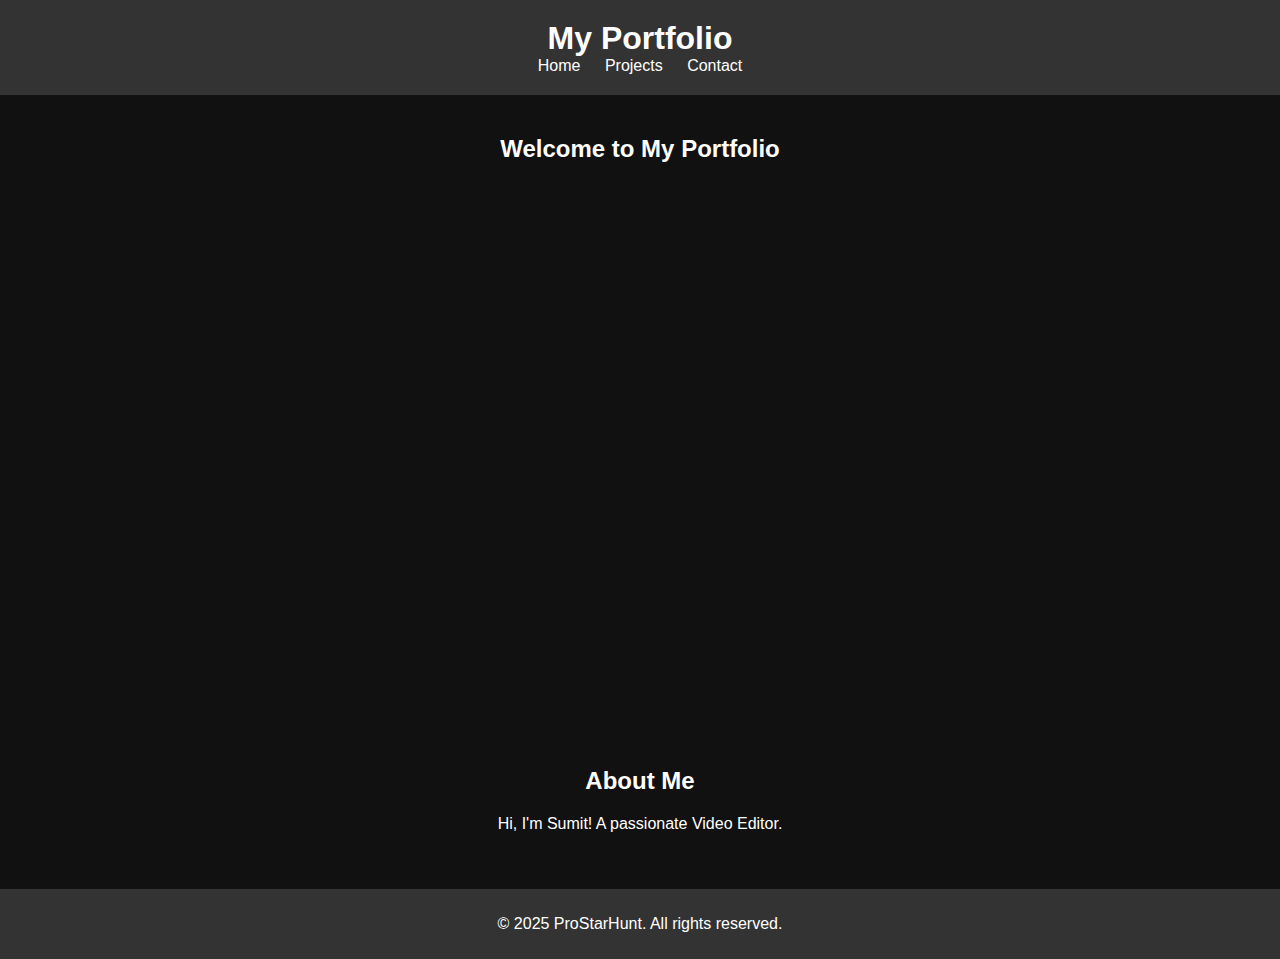
<file: index.html>
<!DOCTYPE html>
<html lang="en">
<head>
    <meta charset="UTF-8">
    <meta name="viewport" content="width=device-width, initial-scale=1.0">
    <title>My Portfolio</title>
    <link rel="stylesheet" href="style.css">
    <style>
        /* General Styles */
        body {
            font-family: Arial, sans-serif;
            margin: 0;
            padding: 0;
            text-align: center;
        }
        header {
            background: #333;
            color: white;
            padding: 20px 0;
        }
        header h1 {
            margin: 0;
        }
        nav a {
            color: white;
            margin: 0 10px;
            text-decoration: none;
        }
        nav a:hover {
            text-decoration: underline;
        }
        section {
            padding: 20px;
        }
        footer {
            background: #333;
            color: white;
            padding: 10px 0;
            margin-top: 20px;
        }

        /* Video Container */
        .video-container {
            margin: 20px 0;
        }
        .video-container iframe {
            width: 900px; /* Fixed size for desktop */
            height: 500px; /* Fixed size for desktop */
            border: none;
        }

        /* Responsive Design */
        @media (max-width: 1024px) {
            .video-container iframe {
                width: 100%; /* Responsive width for tablets */
                height: auto; /* Auto height to maintain aspect ratio */
                aspect-ratio: 16 / 9; /* Maintain 16:9 aspect ratio */
            }
        }

        @media (max-width: 768px) {
            header h1 {
                font-size: 24px; /* Smaller heading on mobile */
            }
            nav a {
                font-size: 14px; /* Smaller navigation links */
            }
            .video-container iframe {
                width: 100%; /* Full width for smaller screens */
                height: auto; /* Auto height to maintain aspect ratio */
                aspect-ratio: 16 / 9; /* Maintain 16:9 aspect ratio */
            }
        }

        @media (max-width: 480px) {
            header h1 {
                font-size: 20px; /* Even smaller heading for very small screens */
            }
            nav a {
                font-size: 12px; /* Smaller navigation links */
            }
            .video-container iframe {
                width: 100%; /* Full width for very small screens */
                height: auto; /* Auto height to maintain aspect ratio */
                aspect-ratio: 16 / 9; /* Maintain 16:9 aspect ratio */
            }
        }
    </style>
</head>
<body>
    <header>
        <h1>My Portfolio</h1>
        <nav>
            <a href="index.html">Home</a>
            <a href="portfolio.html">Projects</a>
            <a href="contact.html">Contact</a>
        </nav>
    </header>

    <section id="home">
        <h2>Welcome to My Portfolio</h2>
        <div class="video-container">
            <iframe src="https://drive.google.com/file/d/13f4Qp5gEbUDn3PNMX86NuEWz67169FPW/preview" 
                allow="autoplay">
            </iframe>
        </div>
    </section>

    <section id="about">
        <h2>About Me</h2>
        <p>Hi, I'm Sumit! A passionate Video Editor.</p>
    </section>

    <footer>
        <p>&copy; 2025 ProStarHunt. All rights reserved.</p>
    </footer>
</body>
</html>
</file>
<file: style.css>
body {
    font-family: Arial, sans-serif;
    margin: 0;
    padding: 0;
    text-align: center;
    background-color: #111;
    color: white;
}

header {
    background-color: #222;
    padding: 20px;
}

nav a {
    color: white;
    margin: 0 15px;
    text-decoration: none;
}

section {
    padding: 50px 20px;
}

.scroll-wrapper {
    display: flex;
    align-items: center;
    justify-content: center;
    position: relative;
    max-width: 90%;
    margin: auto;
}

.scroll-container {
    overflow-x: auto;
    white-space: nowrap;
    scrollbar-width: none;
    display: flex;
    justify-content: flex-start; /* Changed from center to flex-start */
    padding: 40px 0;
    width: 100%; /* Changed from 80% to 100% */
    scroll-behavior: smooth;
}

.projects {
    display: flex;
    gap: 30px;
    padding: 20px;
    scroll-snap-type: x mandatory;
    justify-content: flex-start; /* Changed from center to flex-start */
    flex: 0 0 auto; /* Added to prevent shrinking */
}

.project {
    flex: 0 0 350px;
    cursor: pointer;
    text-align: center;
    background-color: #222;
    padding: 10px;
    border-radius: 15px;
    transition: transform 0.3s ease-out, opacity 0.3s ease-out;
    scroll-snap-align: center;
    position: relative;
}

.project:hover {
    transform: scale(1.05);
}

.project img {
    width: 100%;
    height: 200px;
    border-radius: 10px;
}

#videoOverlay {
    display: none;
    position: fixed;
    top: 0;
    left: 0;
    width: 100%;
    height: 100%;
    background: rgba(0, 0, 0, 0.8);
    justify-content: center;
    align-items: center;
}

.overlay-content {
    position: relative;
    width: 80%;
    max-width: 800px;
    background: black;
    padding: 10px;
    border-radius: 10px;
}

#videoFrame {
    width: 100%;
    height: 450px;
    border: none;
    border-radius: 10px;
}

#closeVideo {
    position: absolute;
    top: -10px;
    right: -10px;
    background: white;
    color: black;
    font-size: 20px;
    border: none;
    cursor: pointer;
    padding: 5px;
    border-radius: 50%;
}

#leftArrow, #rightArrow {
    font-size: 30px;
    color: white;
    cursor: pointer;
    background: none;
    border: none;
    position: absolute;
    top: 50%;
    transform: translateY(-50%);
    z-index: 10; /* Added to ensure arrows are above other elements */
}

#leftArrow { left: 10px; }
#rightArrow { right: 10px; }
</file>
